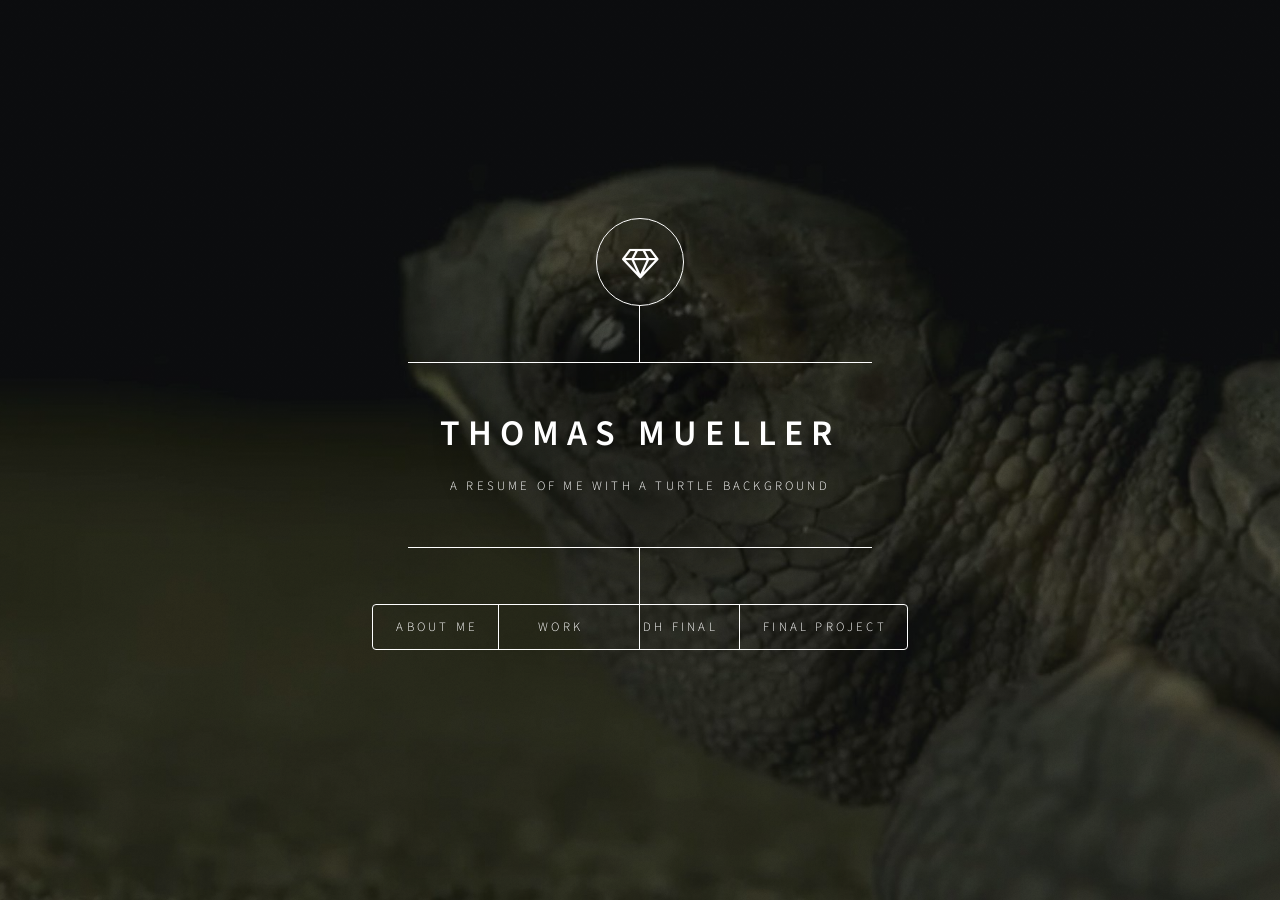
<file: index.html>
<!DOCTYPE HTML>
<!--
	Dimension by HTML5 UP
	html5up.net | @ajlkn
	Free for personal and commercial use under the CCA 3.0 license (html5up.net/license)
-->
<html>
	<head>
		<title>Thomas's website?</title>
		<meta charset="utf-8" />
		<meta name="viewport" content="width=device-width, initial-scale=1, user-scalable=no" />
		<link rel="stylesheet" href="assets/css/main.css" />
		<!--[if lte IE 9]><link rel="stylesheet" href="assets/css/ie9.css" /><![endif]-->
		<noscript><link rel="stylesheet" href="assets/css/noscript.css" /></noscript>
	</head>
	<body>

		<!-- Wrapper -->
			<div id="wrapper">

				<!-- Header -->
					<header id="header">
						<div class="logo">
							<span class="icon fa-diamond"></span>
						</div>
						<div class="content">
							<div class="inner">
								<h1>Thomas Mueller</h1>
								<p>A Resume of me with a Turtle background</p>
							</div>
						</div>
						<nav>
							<ul>
								<li><a href="#AboutMe">About Me</a></li>
								<li><a href="#Work">Work</a></li>
								<li><a href="#DHFinal">DH Final</a></li>
								<li><a href="#FinalProject">Final Project</a></li>
								<!--<li><a href="#contact">Contact</a></li>--->
								<!--<li><a href="#elements">Elements</a></li>-->
							</ul>
						</nav>
					</header>

				<!-- Main -->
					<div id="main">

						<!-- Intro -->
							<article id="AboutMe">
								<h2 class="major">About Me</h2>
								<span class="image main"><img src="images/Fritz.jpg" alt="" /></span>
								<p>My name is Thomas Mueller and I am an 19 year old student attending the College of Wooster. I have a twin who goes to Saint Lawerence and an older brother who is also at the College of Wooster. Currently, my major is undeciced but I have taken an interest in Political Science, preferably something along the lines of International Relations. I have been interested with politics for a while now but my interest has only grown since the 2016 preseidential election. </p>
								<p>During my first semester at C.O.W, I have completed two political science and two history courses. All of these courses interested me greatly due to how much I was able to take away from them (and the fact that I like history and politics). In my second semester, I chose to take two history classes, a digital humanitites class, and an economics class. Though I am not taking a Politcial Science course, I am wanting to minor in History, which I have officially decided to do. Outside of classes, I am a member of the Mens Ultimate Frisbee team. Unfortunatly, I have been struggling when it comes to memorizing the plays.</p>
								<p>Outside of school, I enjoyed walking my dog, reading books, and building legos. I love exercising my mind when it comes to creating something new, which is the appeal I get from legos. Ironically, I do not want to go into engineering even though that would seem right up my ally. I enjoy small designs, not large designs. Apart from legos, I am passionate about Star Wars and other stories that offer a type of "escapism" that was popular back when cities were growing. However, instead of imagining an era involving the unknown wilderness and the Revolutionary War, my imagination goes to an era with either advanced technology or an era with mystical forces; whether it be in a modern or Medieval enviorment. Also, I love Planet Earth 2. Hence, the turtle.</p>
							</article>

						<!-- Work -->
							<article id="Work">
								<h2 class="major">Work</h2>
								<span class="image main"><img src="images/Kopps.jpg" alt="" /></span>
								<p>When I was in my Sophmore year of high school, I worked at Kopps for two years, making french fries, onion rings, occasionally baggiong and even cooking burgers. I mostly worked as "clean up", which is basically keeping the bath rooms clean, the "foyer" clean, dishes washed, and taking out the trash. At the end of my Senior year of High School, I began working at a restraunt called "The Chocolate Factory". While there, I worked as a "scooper" who basically scooped ice cream for customers. "Scoopers" would also work the cash register, which was surprisingly stressful at times. Despite the stress, I was able to improve my people skills while woprking there, learning how to work with cuatomers who were either oblivious to what they wanted or were straight up obnoxious. </p>
								</p>Outside of school, I have worked with the Appalachian Service Project twice, an organization that goes to different parts of the United States and spends a week working on impoverished houses. I have also worked with Christ Church, helping organize church related events for the entire congregation. These events include block parties as well as social gatherings. I have participated with several fundraisers which included washing cars to raise money for Christ Church as well as packing and gathering food for the Hunger Task Force (both through and out of church). </p>
							</article>

						<!-- About -->
							<article id="DHFinal">
								<h2 class="major">DH Final Project</h2>
								<span class="image main"><img src="images/barb.jpg" alt="" /></span>
								<p>My final project in Digital Humanities asks the question of what events foreshadowed the beginning of the end for the Nazi invasion of Russia. Many scholars believe that the battle of Stalingrad is the turning point in Russia while the battle of Kursk represents the defeat of the German invasion (they are "forced" on the defensive after this battle). I, however, believe that the Battle of Moscow is where the Germans actually began to lose the Russian invasion for it more or less begins to create a pattern of failure that was almost non-existant prior to the battle. After Moscow, the Nazis only major success is in Crimea, whcih even then, begins to see a slow decline of progress that was not present until Moscow.</p>
							</article>

						<!-- Final Project -->
							<article id="FinalProject">
								<h2 class="major">Final Project Link</h2>
								<p>I used Map Journal in order to present my findings in a way that effectively explained the reason behind my conclusion that the Battle of Moscow ultimatly foreshadowed the ending of the German invasion. Many historians believe that Stalingrand or Kursk represent the begining of the end, but I argue that it is rather Moscow that turelly represents this.
		<a href="https://www.arcgis.com/apps/MapJournal/index.html?appid=0e48c8f307ae4a1797373136ce177854">link</a></p>

							</article>

						<!-- Link to Final -->
							<article id="Link to Final">
								<h2 class="major">Link to Final</h2>
								<form method="post" action="#">
									<div class="field half first">
										<label for="name">Name</label>
										<input type="text" name="name" id="name" />
									</div>
									<div class="field half">
										<label for="email">Email</label>
										<input type="text" name="email" id="email" />
									</div>
									<div class="field">
										<label for="message">Message</label>
										<textarea name="message" id="message" rows="4"></textarea>
									</div>
									<ul class="actions">
										<li><input type="submit" value="Send Message" class="special" /></li>
										<li><input type="reset" value="Reset" /></li>
									</ul>
								</form>
								<ul class="icons">
									<li><a href="#" class="icon fa-twitter"><span class="label">Twitter</span></a></li>
									<li><a href="#" class="icon fa-facebook"><span class="label">Facebook</span></a></li>
									<li><a href="#" class="icon fa-instagram"><span class="label">Instagram</span></a></li>
									<li><a href="#" class="icon fa-github"><span class="label">GitHub</span></a></li>
								</ul>
							</article>

						<!-- Elements -->
							<article id="elements">
								<h2 class="major">Elements</h2>

								<section>
									<h3 class="major">Text</h3>
									<p>This is <b>bold</b> and this is <strong>strong</strong>. This is <i>italic</i> and this is <em>emphasized</em>.
									This is <sup>superscript</sup> text and this is <sub>subscript</sub> text.
									This is <u>underlined</u> and this is code: <code>for (;;) { ... }</code>. Finally, <a href="#">this is a link</a>.</p>
									<hr />
									<h2>Heading Level 2</h2>
									<h3>Heading Level 3</h3>
									<h4>Heading Level 4</h4>
									<h5>Heading Level 5</h5>
									<h6>Heading Level 6</h6>
									<hr />
									<h4>Blockquote</h4>
									<blockquote>Fringilla nisl. Donec accumsan interdum nisi, quis tincidunt felis sagittis eget tempus euismod. Vestibulum ante ipsum primis in faucibus vestibulum. Blandit adipiscing eu felis iaculis volutpat ac adipiscing accumsan faucibus. Vestibulum ante ipsum primis in faucibus lorem ipsum dolor sit amet nullam adipiscing eu felis.</blockquote>
									<h4>Preformatted</h4>
									<pre><code>i = 0;

while (!deck.isInOrder()) {
    print 'Iteration ' + i;
    deck.shuffle();
    i++;
}

print 'It took ' + i + ' iterations to sort the deck.';</code></pre>
								</section>

								<section>
									<h3 class="major">Lists</h3>

									<h4>Unordered</h4>
									<ul>
										<li>Dolor pulvinar etiam.</li>
										<li>Sagittis adipiscing.</li>
										<li>Felis enim feugiat.</li>
									</ul>

									<h4>Alternate</h4>
									<ul class="alt">
										<li>Dolor pulvinar etiam.</li>
										<li>Sagittis adipiscing.</li>
										<li>Felis enim feugiat.</li>
									</ul>

									<h4>Ordered</h4>
									<ol>
										<li>Dolor pulvinar etiam.</li>
										<li>Etiam vel felis viverra.</li>
										<li>Felis enim feugiat.</li>
										<li>Dolor pulvinar etiam.</li>
										<li>Etiam vel felis lorem.</li>
										<li>Felis enim et feugiat.</li>
									</ol>
									<h4>Icons</h4>
									<ul class="icons">
										<li><a href="#" class="icon fa-twitter"><span class="label">Twitter</span></a></li>
										<li><a href="#" class="icon fa-facebook"><span class="label">Facebook</span></a></li>
										<li><a href="#" class="icon fa-instagram"><span class="label">Instagram</span></a></li>
										<li><a href="#" class="icon fa-github"><span class="label">Github</span></a></li>
									</ul>

									<h4>Actions</h4>
									<ul class="actions">
										<li><a href="#" class="button special">Default</a></li>
										<li><a href="#" class="button">Default</a></li>
									</ul>
									<ul class="actions vertical">
										<li><a href="#" class="button special">Default</a></li>
										<li><a href="#" class="button">Default</a></li>
									</ul>
								</section>

								<section>
									<h3 class="major">Table</h3>
									<h4>Default</h4>
									<div class="table-wrapper">
										<table>
											<thead>
												<tr>
													<th>Name</th>
													<th>Description</th>
													<th>Price</th>
												</tr>
											</thead>
											<tbody>
												<tr>
													<td>Item One</td>
													<td>Ante turpis integer aliquet porttitor.</td>
													<td>29.99</td>
												</tr>
												<tr>
													<td>Item Two</td>
													<td>Vis ac commodo adipiscing arcu aliquet.</td>
													<td>19.99</td>
												</tr>
												<tr>
													<td>Item Three</td>
													<td> Morbi faucibus arcu accumsan lorem.</td>
													<td>29.99</td>
												</tr>
												<tr>
													<td>Item Four</td>
													<td>Vitae integer tempus condimentum.</td>
													<td>19.99</td>
												</tr>
												<tr>
													<td>Item Five</td>
													<td>Ante turpis integer aliquet porttitor.</td>
													<td>29.99</td>
												</tr>
											</tbody>
											<tfoot>
												<tr>
													<td colspan="2"></td>
													<td>100.00</td>
												</tr>
											</tfoot>
										</table>
									</div>

									<h4>Alternate</h4>
									<div class="table-wrapper">
										<table class="alt">
											<thead>
												<tr>
													<th>Name</th>
													<th>Description</th>
													<th>Price</th>
												</tr>
											</thead>
											<tbody>
												<tr>
													<td>Item One</td>
													<td>Ante turpis integer aliquet porttitor.</td>
													<td>29.99</td>
												</tr>
												<tr>
													<td>Item Two</td>
													<td>Vis ac commodo adipiscing arcu aliquet.</td>
													<td>19.99</td>
												</tr>
												<tr>
													<td>Item Three</td>
													<td> Morbi faucibus arcu accumsan lorem.</td>
													<td>29.99</td>
												</tr>
												<tr>
													<td>Item Four</td>
													<td>Vitae integer tempus condimentum.</td>
													<td>19.99</td>
												</tr>
												<tr>
													<td>Item Five</td>
													<td>Ante turpis integer aliquet porttitor.</td>
													<td>29.99</td>
												</tr>
											</tbody>
											<tfoot>
												<tr>
													<td colspan="2"></td>
													<td>100.00</td>
												</tr>
											</tfoot>
										</table>
									</div>
								</section>

								<section>
									<h3 class="major">Buttons</h3>
									<ul class="actions">
										<li><a href="#" class="button special">Special</a></li>
										<li><a href="#" class="button">Default</a></li>
									</ul>
									<ul class="actions">
										<li><a href="#" class="button">Default</a></li>
										<li><a href="#" class="button small">Small</a></li>
									</ul>
									<ul class="actions">
										<li><a href="#" class="button special icon fa-download">Icon</a></li>
										<li><a href="#" class="button icon fa-download">Icon</a></li>
									</ul>
									<ul class="actions">
										<li><span class="button special disabled">Disabled</span></li>
										<li><span class="button disabled">Disabled</span></li>
									</ul>
								</section>

								<section>
									<h3 class="major">Form</h3>
									<form method="post" action="#">
										<div class="field half first">
											<label for="demo-name">Name</label>
											<input type="text" name="demo-name" id="demo-name" value="" placeholder="Jane Doe" />
										</div>
										<div class="field half">
											<label for="demo-email">Email</label>
											<input type="email" name="demo-email" id="demo-email" value="" placeholder="jane@untitled.tld" />
										</div>
										<div class="field">
											<label for="demo-category">Category</label>
											<div class="select-wrapper">
												<select name="demo-category" id="demo-category">
													<option value="">-</option>
													<option value="1">Manufacturing</option>
													<option value="1">Shipping</option>
													<option value="1">Administration</option>
													<option value="1">Human Resources</option>
												</select>
											</div>
										</div>
										<div class="field half first">
											<input type="radio" id="demo-priority-low" name="demo-priority" checked>
											<label for="demo-priority-low">Low</label>
										</div>
										<div class="field half">
											<input type="radio" id="demo-priority-high" name="demo-priority">
											<label for="demo-priority-high">High</label>
										</div>
										<div class="field half first">
											<input type="checkbox" id="demo-copy" name="demo-copy">
											<label for="demo-copy">Email me a copy</label>
										</div>
										<div class="field half">
											<input type="checkbox" id="demo-human" name="demo-human" checked>
											<label for="demo-human">Not a robot</label>
										</div>
										<div class="field">
											<label for="demo-message">Message</label>
											<textarea name="demo-message" id="demo-message" placeholder="Enter your message" rows="6"></textarea>
										</div>
										<ul class="actions">
											<li><input type="submit" value="Send Message" class="special" /></li>
											<li><input type="reset" value="Reset" /></li>
										</ul>
									</form>
								</section>

							</article>

					</div>

				<!-- Footer -->
					<footer id="footer">
						<!---<p class="copyright">&copy; Untitled. Design: <a href="https://html5up.net">HTML5 UP</a>.</p>--->
					</footer>

			</div>

		<!-- BG -->
			<div id="bg"></div>

		<!-- Scripts -->
			<script src="assets/js/jquery.min.js"></script>
			<script src="assets/js/skel.min.js"></script>
			<script src="assets/js/util.js"></script>
			<script src="assets/js/main.js"></script>

	</body>
</html>
</file>
<file: assets/css/ie9.css>
/*
	Dimension by HTML5 UP
	html5up.net | @ajlkn
	Free for personal and commercial use under the CCA 3.0 license (html5up.net/license)
*/

/* BG */

	#bg:before {
		background: rgba(19, 21, 25, 0.5);
	}

/* Header */

	#header .logo {
		margin: 0 auto;
	}

	#header .content {
		display: inline-block;
	}

	#header nav ul {
		display: inline-block;
	}

		#header nav ul li {
			display: inline-block;
		}

/* Main */

	#main article {
		margin: 0 auto;
	}
</file>
<file: assets/css/noscript.css>
/*
	Dimension by HTML5 UP
	html5up.net | @ajlkn
	Free for personal and commercial use under the CCA 3.0 license (html5up.net/license)
*/

/* Main */

	#main article {
		opacity: 1;
		margin: 4rem 0 0 0;
	}
</file>
<file: assets/css/main.css>
@import url(font-awesome.min.css);
@import url("https://fonts.googleapis.com/css?family=Source+Sans+Pro:300italic,600italic,300,600");

/*
	Dimension by HTML5 UP
	html5up.net | @ajlkn
	Free for personal and commercial use under the CCA 3.0 license (html5up.net/license)
*/

/* Reset */

	html, body, div, span, applet, object, iframe, h1, h2, h3, h4, h5, h6, p, blockquote, pre, a, abbr, acronym, address, big, cite, code, del, dfn, em, img, ins, kbd, q, s, samp, small, strike, strong, sub, sup, tt, var, b, u, i, center, dl, dt, dd, ol, ul, li, fieldset, form, label, legend, table, caption, tbody, tfoot, thead, tr, th, td, article, aside, canvas, details, embed, figure, figcaption, footer, header, hgroup, menu, nav, output, ruby, section, summary, time, mark, audio, video {
		margin: 0;
		padding: 0;
		border: 0;
		font-size: 100%;
		font: inherit;
		vertical-align: baseline;
	}

	article, aside, details, figcaption, figure, footer, header, hgroup, menu, nav, section {
		display: block;
	}

	body {
		line-height: 1;
	}

	ol, ul {
		list-style: none;
	}

	blockquote, q {
		quotes: none;
	}

	blockquote:before, blockquote:after, q:before, q:after {
		content: '';
		content: none;
	}

	table {
		border-collapse: collapse;
		border-spacing: 0;
	}

	body {
		-webkit-text-size-adjust: none;
	}

/* Box Model */

	*, *:before, *:after {
		-moz-box-sizing: border-box;
		-webkit-box-sizing: border-box;
		box-sizing: border-box;
	}

/* Basic */

	@-ms-viewport {
		width: device-width;
	}

	@media screen and (max-width: 480px) {

		html, body {
			min-width: 320px;
		}

	}

	body {
		background: #1b1f22;
	}

		body.is-loading *, body.is-loading *:before, body.is-loading *:after, body.is-switching *, body.is-switching *:before, body.is-switching *:after {
			-moz-animation: none !important;
			-webkit-animation: none !important;
			-ms-animation: none !important;
			animation: none !important;
			-moz-transition: none !important;
			-webkit-transition: none !important;
			-ms-transition: none !important;
			transition: none !important;
			-moz-transition-delay: none !important;
			-webkit-transition-delay: none !important;
			-ms-transition-delay: none !important;
			transition-delay: none !important;
		}

/* Type */

	html {
		font-size: 16pt;
	}

		@media screen and (max-width: 1680px) {

			html {
				font-size: 12pt;
			}

		}

		@media screen and (max-width: 736px) {

			html {
				font-size: 11pt;
			}

		}

		@media screen and (max-width: 360px) {

			html {
				font-size: 10pt;
			}

		}

	body, input, select, textarea {
		color: #ffffff;
		font-family: "Source Sans Pro", sans-serif;
		font-weight: 300;
		font-size: 1rem;
		line-height: 1.65;
	}

	a {
		-moz-transition: color 0.2s ease-in-out, background-color 0.2s ease-in-out, border-bottom-color 0.2s ease-in-out;
		-webkit-transition: color 0.2s ease-in-out, background-color 0.2s ease-in-out, border-bottom-color 0.2s ease-in-out;
		-ms-transition: color 0.2s ease-in-out, background-color 0.2s ease-in-out, border-bottom-color 0.2s ease-in-out;
		transition: color 0.2s ease-in-out, background-color 0.2s ease-in-out, border-bottom-color 0.2s ease-in-out;
		border-bottom: dotted 1px rgba(255, 255, 255, 0.5);
		text-decoration: none;
		color: inherit;
	}

		a:hover {
			border-bottom-color: transparent;
		}

	strong, b {
		color: #ffffff;
		font-weight: 600;
	}

	em, i {
		font-style: italic;
	}

	p {
		margin: 0 0 2rem 0;
	}

	h1, h2, h3, h4, h5, h6 {
		color: #ffffff;
		font-weight: 600;
		line-height: 1.5;
		margin: 0 0 1rem 0;
		text-transform: uppercase;
		letter-spacing: 0.2rem;
	}

		h1 a, h2 a, h3 a, h4 a, h5 a, h6 a {
			color: inherit;
			text-decoration: none;
		}

		h1.major, h2.major, h3.major, h4.major, h5.major, h6.major {
			border-bottom: solid 1px #ffffff;
			width: -moz-max-content;
			width: -webkit-max-content;
			width: -ms-max-content;
			width: max-content;
			padding-bottom: 0.5rem;
			margin: 0 0 2rem 0;
		}

	h1 {
		font-size: 2.25rem;
		line-height: 1.3;
		letter-spacing: 0.5rem;
	}

	h2 {
		font-size: 1.5rem;
		line-height: 1.4;
		letter-spacing: 0.5rem;
	}

	h3 {
		font-size: 1rem;
	}

	h4 {
		font-size: 0.8rem;
	}

	h5 {
		font-size: 0.7rem;
	}

	h6 {
		font-size: 0.6rem;
	}

	@media screen and (max-width: 736px) {

		h1 {
			font-size: 1.75rem;
			line-height: 1.4;
		}

		h2 {
			font-size: 1.25em;
			line-height: 1.5;
		}

	}

	sub {
		font-size: 0.8rem;
		position: relative;
		top: 0.5rem;
	}

	sup {
		font-size: 0.8rem;
		position: relative;
		top: -0.5rem;
	}

	blockquote {
		border-left: solid 4px #ffffff;
		font-style: italic;
		margin: 0 0 2rem 0;
		padding: 0.5rem 0 0.5rem 2rem;
	}

	code {
		background: rgba(255, 255, 255, 0.075);
		border-radius: 4px;
		font-family: "Courier New", monospace;
		font-size: 0.9rem;
		margin: 0 0.25rem;
		padding: 0.25rem 0.65rem;
	}

	pre {
		-webkit-overflow-scrolling: touch;
		font-family: "Courier New", monospace;
		font-size: 0.9rem;
		margin: 0 0 2rem 0;
	}

		pre code {
			display: block;
			line-height: 1.75;
			padding: 1rem 1.5rem;
			overflow-x: auto;
		}

	hr {
		border: 0;
		border-bottom: solid 1px #ffffff;
		margin: 2.75rem 0;
	}

	.align-left {
		text-align: left;
	}

	.align-center {
		text-align: center;
	}

	.align-right {
		text-align: right;
	}

/* Form */

	form {
		margin: 0 0 2.5rem 0;
	}

		form .field {
			margin: 0 0 1.5rem 0;
		}

			form .field.half {
				width: 50%;
				float: left;
				padding: 0 0 0 0.75rem;
			}

				form .field.half.first {
					padding: 0 0.75rem 0 0;
				}

		form > .actions {
			margin: 1.875rem 0 0 0 !important;
		}

		@media screen and (max-width: 736px) {

			form .field {
				margin: 0 0 1.125rem 0;
			}

				form .field.half {
					padding: 0 0 0 0.5625rem;
				}

					form .field.half.first {
						padding: 0 0.5625rem 0 0;
					}

			form > .actions {
				margin: 1.5rem 0 0 0 !important;
			}

		}

		@media screen and (max-width: 480px) {

			form .field.half {
				width: 100%;
				float: none;
				padding: 0;
			}

				form .field.half.first {
					padding: 0;
				}

		}

	label {
		color: #ffffff;
		display: block;
		font-size: 0.8rem;
		font-weight: 300;
		letter-spacing: 0.2rem;
		line-height: 1.5;
		margin: 0 0 1rem 0;
		text-transform: uppercase;
	}

	input[type="text"],
	input[type="password"],
	input[type="email"],
	input[type="tel"],
	select,
	textarea {
		-moz-appearance: none;
		-webkit-appearance: none;
		-ms-appearance: none;
		appearance: none;
		-moz-transition: border-color 0.2s ease-in-out, box-shadow 0.2s ease-in-out, background-color 0.2s ease-in-out;
		-webkit-transition: border-color 0.2s ease-in-out, box-shadow 0.2s ease-in-out, background-color 0.2s ease-in-out;
		-ms-transition: border-color 0.2s ease-in-out, box-shadow 0.2s ease-in-out, background-color 0.2s ease-in-out;
		transition: border-color 0.2s ease-in-out, box-shadow 0.2s ease-in-out, background-color 0.2s ease-in-out;
		background: transparent;
		border-radius: 4px;
		border: solid 1px #ffffff;
		color: inherit;
		display: block;
		outline: 0;
		padding: 0 1rem;
		text-decoration: none;
		width: 100%;
	}

		input[type="text"]:invalid,
		input[type="password"]:invalid,
		input[type="email"]:invalid,
		input[type="tel"]:invalid,
		select:invalid,
		textarea:invalid {
			box-shadow: none;
		}

		input[type="text"]:focus,
		input[type="password"]:focus,
		input[type="email"]:focus,
		input[type="tel"]:focus,
		select:focus,
		textarea:focus {
			background: rgba(255, 255, 255, 0.075);
			border-color: #ffffff;
			box-shadow: 0 0 0 1px #ffffff;
		}

	select option {
		background: #1b1f22;
		color: #ffffff;
	}

	.select-wrapper {
		text-decoration: none;
		display: block;
		position: relative;
	}

		.select-wrapper:before {
			-moz-osx-font-smoothing: grayscale;
			-webkit-font-smoothing: antialiased;
			font-family: FontAwesome;
			font-style: normal;
			font-weight: normal;
			text-transform: none !important;
		}

		.select-wrapper:before {
			color: #ffffff;
			content: '\f107';
			display: block;
			height: 2.75rem;
			line-height: calc(2.75rem + 0em);
			pointer-events: none;
			position: absolute;
			right: 0;
			text-align: center;
			top: 0;
			width: 2.75rem;
		}

		.select-wrapper select::-ms-expand {
			display: none;
		}

	input[type="text"],
	input[type="password"],
	input[type="email"],
	select {
		height: 2.75rem;
	}

	textarea {
		padding: 0.75rem 1rem;
	}

	input[type="checkbox"],
	input[type="radio"] {
		-moz-appearance: none;
		-webkit-appearance: none;
		-ms-appearance: none;
		appearance: none;
		display: block;
		float: left;
		margin-right: -2rem;
		opacity: 0;
		width: 1rem;
		z-index: -1;
	}

		input[type="checkbox"] + label,
		input[type="radio"] + label {
			text-decoration: none;
			-moz-user-select: none;
			-webkit-user-select: none;
			-ms-user-select: none;
			user-select: none;
			color: #ffffff;
			cursor: pointer;
			display: inline-block;
			font-size: 0.8rem;
			font-weight: 300;
			margin: 0 0 0.5rem 0;
			padding-left: 2.65rem;
			padding-right: 0.75rem;
			position: relative;
		}

			input[type="checkbox"] + label:before,
			input[type="radio"] + label:before {
				-moz-osx-font-smoothing: grayscale;
				-webkit-font-smoothing: antialiased;
				font-family: FontAwesome;
				font-style: normal;
				font-weight: normal;
				text-transform: none !important;
			}

			input[type="checkbox"] + label:before,
			input[type="radio"] + label:before {
				-moz-transition: border-color 0.2s ease-in-out, box-shadow 0.2s ease-in-out, background-color 0.2s ease-in-out;
				-webkit-transition: border-color 0.2s ease-in-out, box-shadow 0.2s ease-in-out, background-color 0.2s ease-in-out;
				-ms-transition: border-color 0.2s ease-in-out, box-shadow 0.2s ease-in-out, background-color 0.2s ease-in-out;
				transition: border-color 0.2s ease-in-out, box-shadow 0.2s ease-in-out, background-color 0.2s ease-in-out;
				border-radius: 4px;
				border: solid 1px #ffffff;
				content: '';
				display: inline-block;
				height: 1.65rem;
				left: 0;
				line-height: calc(1.58125rem + 0em);
				position: absolute;
				text-align: center;
				top: -0.125rem;
				width: 1.65rem;
			}

		input[type="checkbox"]:checked + label:before,
		input[type="radio"]:checked + label:before {
			background: #ffffff !important;
			border-color: #ffffff !important;
			color: #1b1f22;
			content: '\f00c';
		}

		input[type="checkbox"]:focus + label:before,
		input[type="radio"]:focus + label:before {
			background: rgba(255, 255, 255, 0.075);
			border-color: #ffffff;
			box-shadow: 0 0 0 1px #ffffff;
		}

	input[type="checkbox"] + label:before {
		border-radius: 4px;
	}

	input[type="radio"] + label:before {
		border-radius: 100%;
	}

	::-webkit-input-placeholder {
		color: rgba(255, 255, 255, 0.5) !important;
		opacity: 1.0;
	}

	:-moz-placeholder {
		color: rgba(255, 255, 255, 0.5) !important;
		opacity: 1.0;
	}

	::-moz-placeholder {
		color: rgba(255, 255, 255, 0.5) !important;
		opacity: 1.0;
	}

	:-ms-input-placeholder {
		color: rgba(255, 255, 255, 0.5) !important;
		opacity: 1.0;
	}

	.formerize-placeholder {
		color: rgba(255, 255, 255, 0.5) !important;
		opacity: 1.0;
	}

/* Box */

	.box {
		border-radius: 4px;
		border: solid 1px #ffffff;
		margin-bottom: 2rem;
		padding: 1.5em;
	}

		.box > :last-child,
		.box > :last-child > :last-child,
		.box > :last-child > :last-child > :last-child {
			margin-bottom: 0;
		}

		.box.alt {
			border: 0;
			border-radius: 0;
			padding: 0;
		}

/* Icon */

	.icon {
		text-decoration: none;
		border-bottom: none;
		position: relative;
	}

		.icon:before {
			-moz-osx-font-smoothing: grayscale;
			-webkit-font-smoothing: antialiased;
			font-family: FontAwesome;
			font-style: normal;
			font-weight: normal;
			text-transform: none !important;
		}

		.icon > .label {
			display: none;
		}

/* Image */

	.image {
		border-radius: 4px;
		border: 0;
		display: inline-block;
		position: relative;
	}

		.image:before {
			-moz-pointer-events: none;
			-webkit-pointer-events: none;
			-ms-pointer-events: none;
			pointer-events: none;
			background-image: url("../../images/overlay.png");
			background-color: rgba(19, 21, 25, 0.5);
			border-radius: 4px;
			content: '';
			display: block;
			height: 100%;
			left: 0;
			opacity: 0.5;
			position: absolute;
			top: 0;
			width: 100%;
		}

		.image img {
			border-radius: 4px;
			display: block;
		}

		.image.left, .image.right {
			max-width: 40%;
		}

			.image.left img, .image.right img {
				width: 100%;
			}

		.image.left {
			float: left;
			padding: 0 1.5em 1em 0;
			top: 0.25em;
		}

		.image.right {
			float: right;
			padding: 0 0 1em 1.5em;
			top: 0.25em;
		}

		.image.fit {
			display: block;
			margin: 0 0 2rem 0;
			width: 100%;
		}

			.image.fit img {
				width: 100%;
			}

		.image.main {
			display: block;
			margin: 2.5rem 0;
			width: 100%;
		}

			.image.main img {
				width: 100%;
			}

		@media screen and (max-width: 736px) {

			.image.main {
				margin: 2rem 0;
			}

		}

		@media screen and (max-width: 480px) {

			.image.main {
				margin: 1.5rem 0;
			}

		}

/* List */

	ol {
		list-style: decimal;
		margin: 0 0 2rem 0;
		padding-left: 1.25em;
	}

		ol li {
			padding-left: 0.25em;
		}

	ul {
		list-style: disc;
		margin: 0 0 2rem 0;
		padding-left: 1em;
	}

		ul li {
			padding-left: 0.5em;
		}

		ul.alt {
			list-style: none;
			padding-left: 0;
		}

			ul.alt li {
				border-top: solid 1px #ffffff;
				padding: 0.5em 0;
			}

				ul.alt li:first-child {
					border-top: 0;
					padding-top: 0;
				}

		ul.icons {
			cursor: default;
			list-style: none;
			padding-left: 0;
		}

			ul.icons li {
				display: inline-block;
				padding: 0 0.75em 0 0;
			}

				ul.icons li:last-child {
					padding-right: 0;
				}

				ul.icons li a {
					border-radius: 100%;
					box-shadow: inset 0 0 0 1px #ffffff;
					display: inline-block;
					height: 2.25rem;
					line-height: 2.25rem;
					text-align: center;
					width: 2.25rem;
				}

					ul.icons li a:hover {
						background-color: rgba(255, 255, 255, 0.075);
					}

					ul.icons li a:active {
						background-color: rgba(255, 255, 255, 0.175);
					}

		ul.actions {
			cursor: default;
			list-style: none;
			padding-left: 0;
		}

			ul.actions li {
				display: inline-block;
				padding: 0 1rem 0 0;
				vertical-align: middle;
			}

				ul.actions li:last-child {
					padding-right: 0;
				}

			ul.actions.small li {
				padding: 0 0.5rem 0 0;
			}

			ul.actions.vertical li {
				display: block;
				padding: 1rem 0 0 0;
			}

				ul.actions.vertical li:first-child {
					padding-top: 0;
				}

				ul.actions.vertical li > * {
					margin-bottom: 0;
				}

			ul.actions.vertical.small li {
				padding: 0.5rem 0 0 0;
			}

				ul.actions.vertical.small li:first-child {
					padding-top: 0;
				}

			ul.actions.fit {
				display: table;
				margin-left: -1rem;
				padding: 0;
				table-layout: fixed;
				width: calc(100% + 1rem);
			}

				ul.actions.fit li {
					display: table-cell;
					padding: 0 0 0 1rem;
				}

					ul.actions.fit li > * {
						margin-bottom: 0;
					}

				ul.actions.fit.small {
					margin-left: -0.5rem;
					width: calc(100% + 0.5rem);
				}

					ul.actions.fit.small li {
						padding: 0 0 0 0.5rem;
					}

			@media screen and (max-width: 480px) {

				ul.actions {
					margin: 0 0 2rem 0;
				}

					ul.actions li {
						padding: 1rem 0 0 0;
						display: block;
						text-align: center;
						width: 100%;
					}

						ul.actions li:first-child {
							padding-top: 0;
						}

						ul.actions li > * {
							width: 100%;
							margin: 0 !important;
						}

							ul.actions li > *.icon:before {
								margin-left: -2em;
							}

					ul.actions.small li {
						padding: 0.5rem 0 0 0;
					}

						ul.actions.small li:first-child {
							padding-top: 0;
						}

			}

	dl {
		margin: 0 0 2rem 0;
	}

		dl dt {
			display: block;
			font-weight: 600;
			margin: 0 0 1rem 0;
		}

		dl dd {
			margin-left: 2rem;
		}

/* Table */

	.table-wrapper {
		-webkit-overflow-scrolling: touch;
		overflow-x: auto;
	}

	table {
		margin: 0 0 2rem 0;
		width: 100%;
	}

		table tbody tr {
			border: solid 1px #ffffff;
			border-left: 0;
			border-right: 0;
		}

			table tbody tr:nth-child(2n + 1) {
				background-color: rgba(255, 255, 255, 0.075);
			}

		table td {
			padding: 0.75em 0.75em;
		}

		table th {
			color: #ffffff;
			font-size: 0.9em;
			font-weight: 600;
			padding: 0 0.75em 0.75em 0.75em;
			text-align: left;
		}

		table thead {
			border-bottom: solid 2px #ffffff;
		}

		table tfoot {
			border-top: solid 2px #ffffff;
		}

		table.alt {
			border-collapse: separate;
		}

			table.alt tbody tr td {
				border: solid 1px #ffffff;
				border-left-width: 0;
				border-top-width: 0;
			}

				table.alt tbody tr td:first-child {
					border-left-width: 1px;
				}

			table.alt tbody tr:first-child td {
				border-top-width: 1px;
			}

			table.alt thead {
				border-bottom: 0;
			}

			table.alt tfoot {
				border-top: 0;
			}

/* Button */

	input[type="submit"],
	input[type="reset"],
	input[type="button"],
	button,
	.button {
		-moz-appearance: none;
		-webkit-appearance: none;
		-ms-appearance: none;
		appearance: none;
		-moz-transition: background-color 0.2s ease-in-out, color 0.2s ease-in-out;
		-webkit-transition: background-color 0.2s ease-in-out, color 0.2s ease-in-out;
		-ms-transition: background-color 0.2s ease-in-out, color 0.2s ease-in-out;
		transition: background-color 0.2s ease-in-out, color 0.2s ease-in-out;
		background-color: transparent;
		border-radius: 4px;
		border: 0;
		box-shadow: inset 0 0 0 1px #ffffff;
		color: #ffffff !important;
		cursor: pointer;
		display: inline-block;
		font-size: 0.8rem;
		font-weight: 300;
		height: 2.75rem;
		letter-spacing: 0.2rem;
		line-height: 2.75rem;
		outline: 0;
		padding: 0 1.25rem 0 1.35rem;
		text-align: center;
		text-decoration: none;
		text-transform: uppercase;
		white-space: nowrap;
	}

		input[type="submit"]:hover,
		input[type="reset"]:hover,
		input[type="button"]:hover,
		button:hover,
		.button:hover {
			background-color: rgba(255, 255, 255, 0.075);
		}

		input[type="submit"]:active,
		input[type="reset"]:active,
		input[type="button"]:active,
		button:active,
		.button:active {
			background-color: rgba(255, 255, 255, 0.175);
		}

		input[type="submit"].icon:before,
		input[type="reset"].icon:before,
		input[type="button"].icon:before,
		button.icon:before,
		.button.icon:before {
			margin-right: 0.5em;
		}

		input[type="submit"].fit,
		input[type="reset"].fit,
		input[type="button"].fit,
		button.fit,
		.button.fit {
			display: block;
			margin: 0 0 1rem 0;
			width: 100%;
		}

		input[type="submit"].special,
		input[type="reset"].special,
		input[type="button"].special,
		button.special,
		.button.special {
			background-color: #ffffff;
			color: #1b1f22 !important;
			font-weight: 600;
		}

		input[type="submit"].disabled, input[type="submit"]:disabled,
		input[type="reset"].disabled,
		input[type="reset"]:disabled,
		input[type="button"].disabled,
		input[type="button"]:disabled,
		button.disabled,
		button:disabled,
		.button.disabled,
		.button:disabled {
			-moz-pointer-events: none;
			-webkit-pointer-events: none;
			-ms-pointer-events: none;
			pointer-events: none;
			cursor: default;
			opacity: 0.25;
		}

	input[type="submit"],
	input[type="reset"],
	input[type="button"],
	button {
		line-height: calc(2.75rem - 2px);
	}

/* BG */

	#bg {
		-moz-transform: scale(1.0);
		-webkit-transform: scale(1.0);
		-ms-transform: scale(1.0);
		transform: scale(1.0);
		-webkit-backface-visibility: hidden;
		position: fixed;
		top: 0;
		left: 0;
		width: 100%;
		height: 100vh;
		z-index: 1;
	}

		#bg:before, #bg:after {
			content: '';
			display: block;
			position: absolute;
			top: 0;
			left: 0;
			width: 100%;
			height: 100%;
		}

		#bg:before {
			-moz-transition: background-color 2.5s ease-in-out;
			-webkit-transition: background-color 2.5s ease-in-out;
			-ms-transition: background-color 2.5s ease-in-out;
			transition: background-color 2.5s ease-in-out;
			-moz-transition-delay: 0.75s;
			-webkit-transition-delay: 0.75s;
			-ms-transition-delay: 0.75s;
			transition-delay: 0.75s;
			background-image: linear-gradient(to top, rgba(19, 21, 25, 0.5), rgba(19, 21, 25, 0.5)), url("../../images/overlay.png");
			background-size: auto, 256px 256px;
			background-position: center, center;
			background-repeat: no-repeat, repeat;
			z-index: 2;
		}

		#bg:after {
			-moz-transform: scale(1.125);
			-webkit-transform: scale(1.125);
			-ms-transform: scale(1.125);
			transform: scale(1.125);
			-moz-transition: -moz-transform 0.325s ease-in-out, -moz-filter 0.325s ease-in-out;
			-webkit-transition: -webkit-transform 0.325s ease-in-out, -webkit-filter 0.325s ease-in-out;
			-ms-transition: -ms-transform 0.325s ease-in-out, -ms-filter 0.325s ease-in-out;
			transition: transform 0.325s ease-in-out, filter 0.325s ease-in-out;
			background-image: url("../../images/turtle.jpg");
			background-position: center;
			background-size: cover;
			background-repeat: no-repeat;
			z-index: 1;
		}

		body.is-article-visible #bg:after {
			-moz-transform: scale(1.0825);
			-webkit-transform: scale(1.0825);
			-ms-transform: scale(1.0825);
			transform: scale(1.0825);
			-moz-filter: blur(0.2rem);
			-webkit-filter: blur(0.2rem);
			-ms-filter: blur(0.2rem);
			filter: blur(0.2rem);
		}

		body.is-loading #bg:before {
			background-color: #000000;
		}

/* Wrapper */

	#wrapper {
		display: -moz-flex;
		display: -webkit-flex;
		display: -ms-flex;
		display: flex;
		-moz-flex-direction: column;
		-webkit-flex-direction: column;
		-ms-flex-direction: column;
		flex-direction: column;
		-moz-align-items: center;
		-webkit-align-items: center;
		-ms-align-items: center;
		align-items: center;
		-moz-justify-content: space-between;
		-webkit-justify-content: space-between;
		-ms-justify-content: space-between;
		justify-content: space-between;
		position: relative;
		min-height: 100vh;
		width: 100%;
		padding: 4rem 2rem;
		z-index: 3;
	}

		#wrapper:before {
			content: '';
			display: block;
		}

		@media screen and (max-width: 1680px) {

			#wrapper {
				padding: 3rem 2rem;
			}

		}

		@media screen and (max-width: 736px) {

			#wrapper {
				padding: 2rem 1rem;
			}

		}

		@media screen and (max-width: 480px) {

			#wrapper {
				padding: 1rem;
			}

		}

/* Header */

	#header {
		display: -moz-flex;
		display: -webkit-flex;
		display: -ms-flex;
		display: flex;
		-moz-flex-direction: column;
		-webkit-flex-direction: column;
		-ms-flex-direction: column;
		flex-direction: column;
		-moz-align-items: center;
		-webkit-align-items: center;
		-ms-align-items: center;
		align-items: center;
		-moz-transition: -moz-transform 0.325s ease-in-out, -moz-filter 0.325s ease-in-out, opacity 0.325s ease-in-out;
		-webkit-transition: -webkit-transform 0.325s ease-in-out, -webkit-filter 0.325s ease-in-out, opacity 0.325s ease-in-out;
		-ms-transition: -ms-transform 0.325s ease-in-out, -ms-filter 0.325s ease-in-out, opacity 0.325s ease-in-out;
		transition: transform 0.325s ease-in-out, filter 0.325s ease-in-out, opacity 0.325s ease-in-out;
		background-image: -moz-radial-gradient(rgba(0, 0, 0, 0.25) 25%, transparent 55%);
		background-image: -webkit-radial-gradient(rgba(0, 0, 0, 0.25) 25%, transparent 55%);
		background-image: -ms-radial-gradient(rgba(0, 0, 0, 0.25) 25%, transparent 55%);
		background-image: radial-gradient(rgba(0, 0, 0, 0.25) 25%, transparent 55%);
		max-width: 100%;
		text-align: center;
	}

		#header > * {
			-moz-transition: opacity 0.325s ease-in-out;
			-webkit-transition: opacity 0.325s ease-in-out;
			-ms-transition: opacity 0.325s ease-in-out;
			transition: opacity 0.325s ease-in-out;
			position: relative;
			margin-top: 3.5rem;
		}

			#header > *:before {
				content: '';
				display: block;
				position: absolute;
				top: calc(-3.5rem - 1px);
				left: calc(50% - 1px);
				width: 1px;
				height: calc(3.5rem + 1px);
				background: #ffffff;
			}

		#header > :first-child {
			margin-top: 0;
		}

			#header > :first-child:before {
				display: none;
			}

		#header .logo {
			width: 5.5rem;
			height: 5.5rem;
			line-height: 5.5rem;
			border: solid 1px #ffffff;
			border-radius: 100%;
		}

			#header .logo .icon:before {
				font-size: 2rem;
			}

		#header .content {
			border-style: solid;
			border-color: #ffffff;
			border-top-width: 1px;
			border-bottom-width: 1px;
			max-width: 100%;
		}

			#header .content .inner {
				-moz-transition: max-height 0.75s ease, padding 0.75s ease, opacity 0.325s ease-in-out;
				-webkit-transition: max-height 0.75s ease, padding 0.75s ease, opacity 0.325s ease-in-out;
				-ms-transition: max-height 0.75s ease, padding 0.75s ease, opacity 0.325s ease-in-out;
				transition: max-height 0.75s ease, padding 0.75s ease, opacity 0.325s ease-in-out;
				-moz-transition-delay: 0.25s;
				-webkit-transition-delay: 0.25s;
				-ms-transition-delay: 0.25s;
				transition-delay: 0.25s;
				padding: 3rem 2rem;
				max-height: 40rem;
				overflow: hidden;
			}

				#header .content .inner > :last-child {
					margin-bottom: 0;
				}

			#header .content p {
				text-transform: uppercase;
				letter-spacing: 0.2rem;
				font-size: 0.8rem;
				line-height: 2;
			}

		#header nav ul {
			display: -moz-flex;
			display: -webkit-flex;
			display: -ms-flex;
			display: flex;
			margin-bottom: 0;
			list-style: none;
			padding-left: 0;
			border: solid 1px #ffffff;
			border-radius: 4px;
		}

			#header nav ul li {
				padding-left: 0;
				border-left: solid 1px #ffffff;
			}

				#header nav ul li:first-child {
					border-left: 0;
				}

				#header nav ul li a {
					display: block;
					min-width: 7.5rem;
					height: 2.75rem;
					line-height: 2.75rem;
					padding: 0 1.25rem 0 1.45rem;
					text-transform: uppercase;
					letter-spacing: 0.2rem;
					font-size: 0.8rem;
					border-bottom: 0;
				}

					#header nav ul li a:hover {
						background-color: rgba(255, 255, 255, 0.075);
					}

					#header nav ul li a:active {
						background-color: rgba(255, 255, 255, 0.175);
					}

		#header nav.use-middle:after {
			content: '';
			display: block;
			position: absolute;
			top: 0;
			left: calc(50% - 1px);
			width: 1px;
			height: 100%;
			background: #ffffff;
		}

		#header nav.use-middle ul li.is-middle {
			border-left: 0;
		}

		body.is-article-visible #header {
			-moz-transform: scale(0.95);
			-webkit-transform: scale(0.95);
			-ms-transform: scale(0.95);
			transform: scale(0.95);
			-moz-filter: blur(0.1rem);
			-webkit-filter: blur(0.1rem);
			-ms-filter: blur(0.1rem);
			filter: blur(0.1rem);
			opacity: 0;
		}

		body.is-loading #header {
			-moz-filter: blur(0.125rem);
			-webkit-filter: blur(0.125rem);
			-ms-filter: blur(0.125rem);
			filter: blur(0.125rem);
		}

			body.is-loading #header > * {
				opacity: 0;
			}

			body.is-loading #header .content .inner {
				max-height: 0;
				padding-top: 0;
				padding-bottom: 0;
				opacity: 0;
			}

		@media screen and (max-width: 980px) {

			#header .content p br {
				display: none;
			}

		}

		@media screen and (max-width: 736px) {

			#header > * {
				margin-top: 2rem;
			}

				#header > *:before {
					top: calc(-2rem - 1px);
					height: calc(2rem + 1px);
				}

			#header .logo {
				width: 4.75rem;
				height: 4.75rem;
				line-height: 4.75rem;
			}

				#header .logo .icon:before {
					font-size: 1.75rem;
				}

			#header .content .inner {
				padding: 2.5rem 1rem;
			}

			#header .content p {
				line-height: 1.875;
			}

		}

		@media screen and (max-width: 480px) {

			#header {
				padding: 1.5rem 0;
			}

				#header .content .inner {
					padding: 2.5rem 0;
				}

				#header nav ul {
					-moz-flex-direction: column;
					-webkit-flex-direction: column;
					-ms-flex-direction: column;
					flex-direction: column;
					min-width: 10rem;
					max-width: 100%;
				}

					#header nav ul li {
						border-left: 0;
						border-top: solid 1px #ffffff;
					}

						#header nav ul li:first-child {
							border-top: 0;
						}

						#header nav ul li a {
							height: 3rem;
							line-height: 3rem;
							min-width: 0;
							width: 100%;
						}

				#header nav.use-middle:after {
					display: none;
				}

		}

/* Main */

	#main {
		-moz-flex-grow: 1;
		-webkit-flex-grow: 1;
		-ms-flex-grow: 1;
		flex-grow: 1;
		-moz-flex-shrink: 1;
		-webkit-flex-shrink: 1;
		-ms-flex-shrink: 1;
		flex-shrink: 1;
		display: -moz-flex;
		display: -webkit-flex;
		display: -ms-flex;
		display: flex;
		-moz-align-items: center;
		-webkit-align-items: center;
		-ms-align-items: center;
		align-items: center;
		-moz-justify-content: center;
		-webkit-justify-content: center;
		-ms-justify-content: center;
		justify-content: center;
		-moz-flex-direction: column;
		-webkit-flex-direction: column;
		-ms-flex-direction: column;
		flex-direction: column;
		position: relative;
		max-width: 100%;
		z-index: 3;
	}

		#main article {
			-moz-transform: translateY(0.25rem);
			-webkit-transform: translateY(0.25rem);
			-ms-transform: translateY(0.25rem);
			transform: translateY(0.25rem);
			-moz-transition: opacity 0.325s ease-in-out, -moz-transform 0.325s ease-in-out;
			-webkit-transition: opacity 0.325s ease-in-out, -webkit-transform 0.325s ease-in-out;
			-ms-transition: opacity 0.325s ease-in-out, -ms-transform 0.325s ease-in-out;
			transition: opacity 0.325s ease-in-out, transform 0.325s ease-in-out;
			padding: 4.5rem 2.5rem 1.5rem 2.5rem ;
			position: relative;
			width: 40rem;
			max-width: 100%;
			background-color: rgba(27, 31, 34, 0.85);
			border-radius: 4px;
			opacity: 0;
		}

			#main article.active {
				-moz-transform: translateY(0);
				-webkit-transform: translateY(0);
				-ms-transform: translateY(0);
				transform: translateY(0);
				opacity: 1;
			}

			#main article .close {
				display: block;
				position: absolute;
				top: 0;
				right: 0;
				width: 4rem;
				height: 4rem;
				cursor: pointer;
				text-indent: 4rem;
				overflow: hidden;
				white-space: nowrap;
			}

				#main article .close:before {
					-moz-transition: background-color 0.2s ease-in-out;
					-webkit-transition: background-color 0.2s ease-in-out;
					-ms-transition: background-color 0.2s ease-in-out;
					transition: background-color 0.2s ease-in-out;
					content: '';
					display: block;
					position: absolute;
					top: 0.75rem;
					left: 0.75rem;
					width: 2.5rem;
					height: 2.5rem;
					border-radius: 100%;
					background-position: center;
					background-image: url("data:image/svg+xml;charset=utf8,%3Csvg xmlns='http://www.w3.org/2000/svg' xmlns:xlink='http://www.w3.org/1999/xlink' width='20px' height='20px' viewBox='0 0 20 20' zoomAndPan='disable'%3E%3Cstyle%3Eline %7B stroke: %23ffffff%3B stroke-width: 1%3B %7D%3C/style%3E%3Cline x1='2' y1='2' x2='18' y2='18' /%3E%3Cline x1='18' y1='2' x2='2' y2='18' /%3E%3C/svg%3E");
					background-size: 20px 20px;
					background-repeat: no-repeat;
				}

				#main article .close:hover:before {
					background-color: rgba(255, 255, 255, 0.075);
				}

				#main article .close:active:before {
					background-color: rgba(255, 255, 255, 0.175);
				}

		@media screen and (max-width: 736px) {

			#main article {
				padding: 3.5rem 2rem 0.5rem 2rem ;
			}

				#main article .close:before {
					top: 0.875rem;
					left: 0.875rem;
					width: 2.25rem;
					height: 2.25rem;
					background-size: 14px 14px;
				}

		}

		@media screen and (max-width: 480px) {

			#main article {
				padding: 3rem 1.5rem 0.5rem 1.5rem ;
			}

		}

/* Footer */

	#footer {
		-moz-transition: -moz-transform 0.325s ease-in-out, -moz-filter 0.325s ease-in-out, opacity 0.325s ease-in-out;
		-webkit-transition: -webkit-transform 0.325s ease-in-out, -webkit-filter 0.325s ease-in-out, opacity 0.325s ease-in-out;
		-ms-transition: -ms-transform 0.325s ease-in-out, -ms-filter 0.325s ease-in-out, opacity 0.325s ease-in-out;
		transition: transform 0.325s ease-in-out, filter 0.325s ease-in-out, opacity 0.325s ease-in-out;
		width: 100%;
		max-width: 100%;
		margin-top: 2rem;
		text-align: center;
	}

		#footer .copyright {
			letter-spacing: 0.2rem;
			font-size: 0.6rem;
			opacity: 0.75;
			margin-bottom: 0;
			text-transform: uppercase;
		}

		body.is-article-visible #footer {
			-moz-transform: scale(0.95);
			-webkit-transform: scale(0.95);
			-ms-transform: scale(0.95);
			transform: scale(0.95);
			-moz-filter: blur(0.1rem);
			-webkit-filter: blur(0.1rem);
			-ms-filter: blur(0.1rem);
			filter: blur(0.1rem);
			opacity: 0;
		}

		body.is-loading #footer {
			opacity: 0;
		}
</file>
